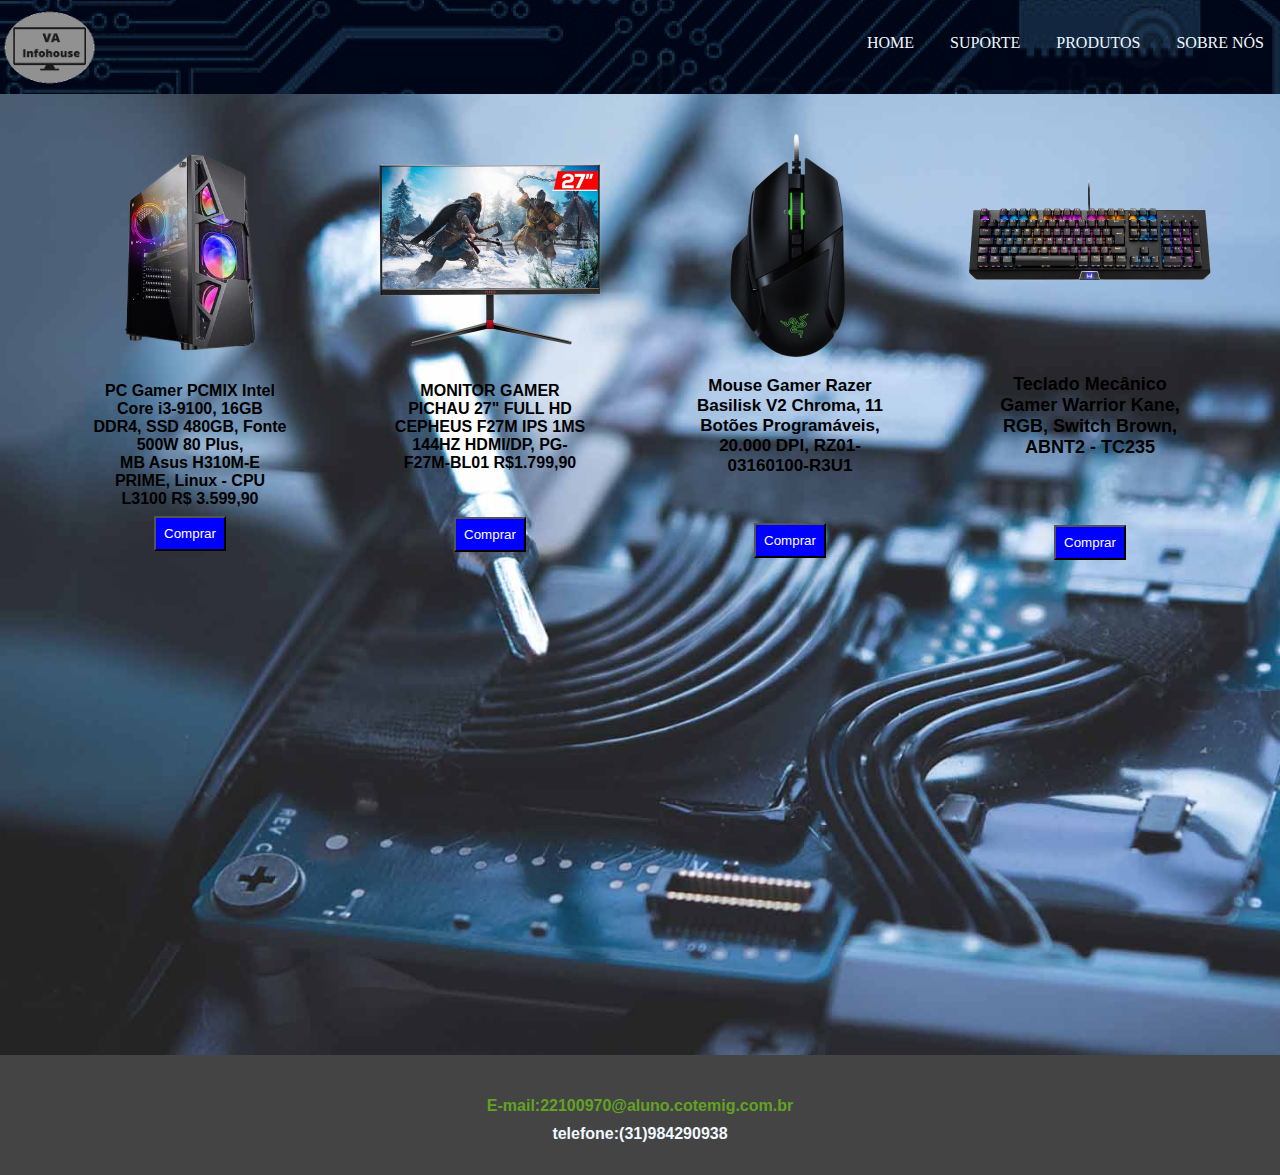
<file: Paginas/Produtos.html>
<!DOCTYPE html>
<html lang="pt-br">

<head>
    <meta charset="UTF-8">
    <meta name="viewport" content="width=device-width, initial-scale=1.0">
    <meta http-equiv="X-UA-Compatible" content="ie=edge">
    <link rel="stylesheet" href="../css/styles.css">
    <link rel="stylesheet" href="../css/produtos.css">
    <title>Suporte</title>
</head>

<body>
    <header>
        <nav id="menu">
            <img id="floatimg" src="../img/logoedit.png" height="95px">
            <ul>
                <li><a href="index.html">Home</a></li>
                <li><a href="Suporte.html">Suporte</a></li>
                <li><a href="Produtos.html">Produtos</a></li>
                <li><a href="Sobrenós.html">Sobre nós</a></li>
            </ul>
        </nav>
    </header>
    <table cellpading="30" cellspacing="60">
        <tr id="cabecalho">
            <td class="computador"><img class="imgC"
                    src="../img/Computador-Gamer-Completo-Maximus-com-Processador-Intel-Core-i5-3330-3-0GHz-8GB-DDR3-HD-1TB-SSD-120GB-Placa-de-V-deo-GTX-1050Ti-4GB-Monitor-19-Windows-10-Kit-Gamer_1620139294_g-removebg-preview.png"
                    alt="img">
                <p class="txtcomputador">PC Gamer PCMIX Intel Core i3-9100,
                    16GB DDR4, SSD 480GB, Fonte 500W 80
                    Plus,<br> MB Asus H310M-E PRIME, Linux - CPU L3100
                    R$ 3.599,90</p>
                <button class="btncomprarC"><a class="txtbtnlink" href="#"></a>Comprar</button>
            </td>
            <td class="computador"><img class="imgM" src="../img/MonitorGamerPichau.png" alt="img">
                <p class="txtmonitor">MONITOR GAMER PICHAU 27" FULL HD
                    CEPHEUS F27M IPS 1MS 144HZ HDMI/DP, PG-F27M-BL01
                    R$1.799,90</p>
                <button class="btncomprarMonitor"><a class="txtbtnlink" href="#"></a>Comprar</button>
            </td>
            <td class="computador"><img class="imgR"
                    src="../img/mouse-gamer-razer-basilisk-v2-chroma-11-botoes-programaveis-20000-dpi-rz01-03160100-r3u1_122437-removebg-preview.png"
                    alt="img">
                <p class="txtmouse">Mouse Gamer Razer Basilisk V2 Chroma, 11
                    Botões Programáveis, 20.000 DPI,
                    RZ01-03160100-R3U1</p>
                <button class="btncomprarMouse"><a class="txtbtnlink" href="#"></a>Comprar</button>
            </td>
            <td class="computador"><img class="imgT"
                    src="../img/teclado-mecanico-gamer-warrior-kane-rgb-switch-brown-abnt2-tc235_1565873973_gg-removebg-preview.png"
                    alt="img">
                <p class="txtteclado">Teclado Mecânico Gamer Warrior Kane,
                    RGB, Switch Brown, ABNT2 - TC235</p>
                <button class="btncomprarTeclado"><a class="txtbtnlink" href="#"></a>Comprar</button>
            </td>
        </tr>
    </table>
    <footer>
        <p class="clarity-green">E-mail:22100970@aluno.cotemig.com.br</p>
        <p class="red">telefone:(31)984290938</p>
    </footer>
</body>

</html>
</file>
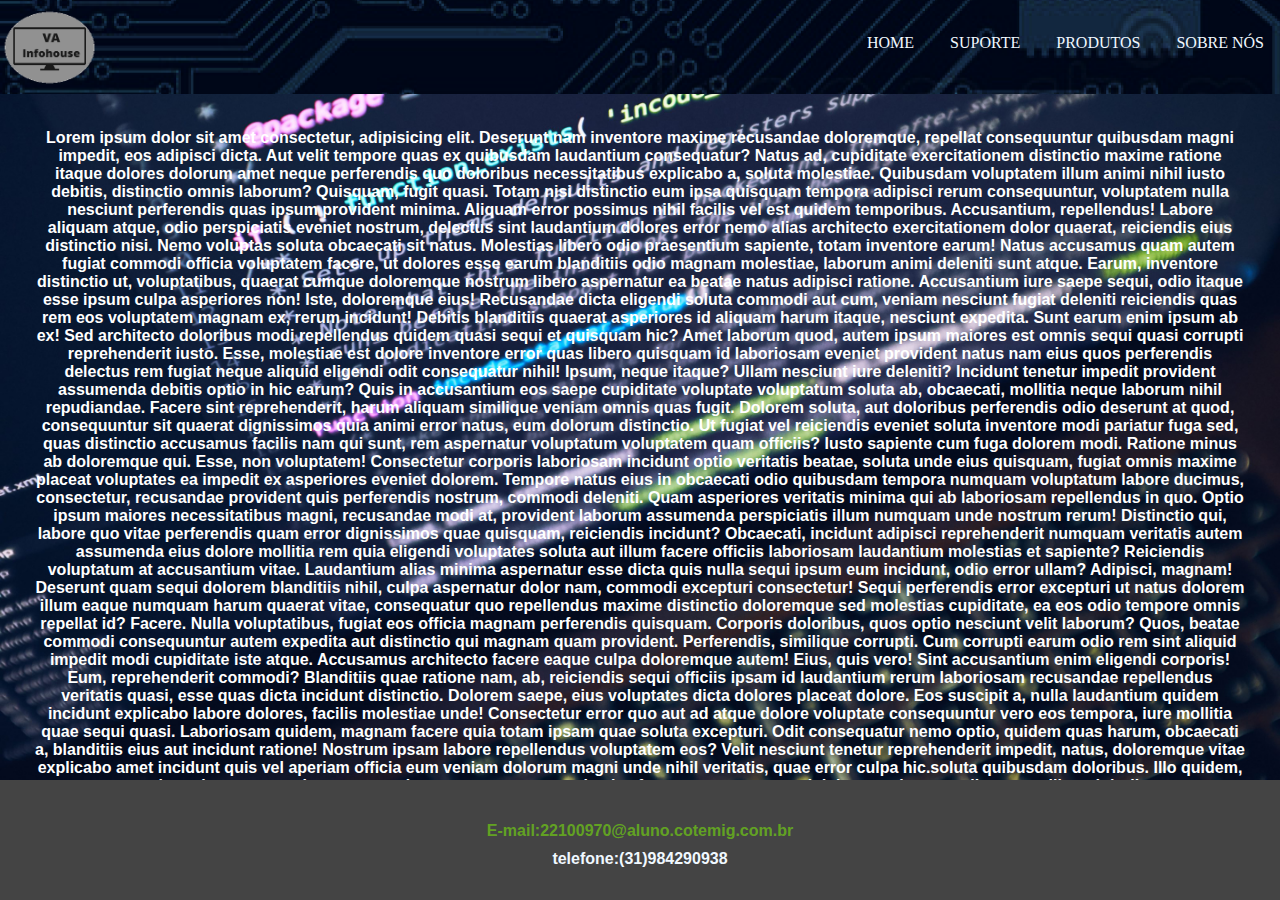
<file: Paginas/SobreNós.html>
<!DOCTYPE html>
<html lang="en">

<head>
    <meta charset="UTF-8">
    <meta name="viewport" content="width=device-width, initial-scale=1.0">
    <meta http-equiv="X-UA-Compatible" content="ie=edge">
    <link rel="stylesheet" href="../css/styles.css">
    <link rel="stylesheet" href="../css/SobreNos.css">
    <title>SobreNós</title>
</head>

<body>
    <header>
        <nav id="menu">
            <img id="floatimg" src="../img/logoedit.png" height="95px">
            <ul>
                <li><a href="index.html">Home</a></li>
                <li><a href="Suporte.html">Suporte</a></li>
                <li><a href="Produtos.html">Produtos</a></li>
                <li><a href="SobreNós.html">Sobre nós</a></li>
            </ul>
        </nav>
    </header>
    <p class="txt-Sobre">Lorem ipsum dolor sit amet consectetur, adipisicing elit. Deserunt nam inventore maxime
        recusandae doloremque, repellat consequuntur quibusdam magni impedit, eos adipisci dicta. Aut velit tempore quas
        ex quibusdam laudantium consequatur?
        Natus ad, cupiditate exercitationem distinctio maxime ratione itaque dolores dolorum amet neque perferendis quo
        doloribus necessitatibus explicabo a, soluta molestiae. Quibusdam voluptatem illum animi nihil iusto debitis,
        distinctio omnis laborum?
        Quisquam, fugit quasi. Totam nisi distinctio eum ipsa quisquam tempora adipisci rerum consequuntur, voluptatem
        nulla nesciunt perferendis quas ipsum provident minima. Aliquam error possimus nihil facilis vel est quidem
        temporibus.
        Accusantium, repellendus! Labore aliquam atque, odio perspiciatis eveniet nostrum, delectus sint laudantium
        dolores error nemo alias architecto exercitationem dolor quaerat, reiciendis eius distinctio nisi. Nemo voluptas
        soluta obcaecati sit natus.
        Molestias libero odio praesentium sapiente, totam inventore earum! Natus accusamus quam autem fugiat commodi
        officia voluptatem facere, ut dolores esse earum blanditiis odio magnam molestiae, laborum animi deleniti sunt
        atque.
        Earum, inventore distinctio ut, voluptatibus, quaerat cumque doloremque nostrum libero aspernatur ea beatae
        natus adipisci ratione. Accusantium iure saepe sequi, odio itaque esse ipsum culpa asperiores non! Iste,
        doloremque eius!
        Recusandae dicta eligendi soluta commodi aut cum, veniam nesciunt fugiat deleniti reiciendis quas rem eos
        voluptatem magnam ex, rerum incidunt! Debitis blanditiis quaerat asperiores id aliquam harum itaque, nesciunt
        expedita.
        Sunt earum enim ipsum ab ex! Sed architecto doloribus modi repellendus quidem quasi sequi et quisquam hic? Amet
        laborum quod, autem ipsum maiores est omnis sequi quasi corrupti reprehenderit iusto.
        Esse, molestiae est dolore inventore error quas libero quisquam id laboriosam eveniet provident natus nam eius
        quos perferendis delectus rem fugiat neque aliquid eligendi odit consequatur nihil! Ipsum, neque itaque?
        Ullam nesciunt iure deleniti? Incidunt tenetur impedit provident assumenda debitis optio in hic earum? Quis in
        accusantium eos saepe cupiditate voluptate voluptatum soluta ab, obcaecati, mollitia neque laborum nihil
        repudiandae.
        Facere sint reprehenderit, harum aliquam similique veniam omnis quas fugit. Dolorem soluta, aut doloribus
        perferendis odio deserunt at quod, consequuntur sit quaerat dignissimos quia animi error natus, eum dolorum
        distinctio.
        Ut fugiat vel reiciendis eveniet soluta inventore modi pariatur fuga sed, quas distinctio accusamus facilis nam
        qui sunt, rem aspernatur voluptatum voluptatem quam officiis? Iusto sapiente cum fuga dolorem modi.
        Ratione minus ab doloremque qui. Esse, non voluptatem! Consectetur corporis laboriosam incidunt optio veritatis
        beatae, soluta unde eius quisquam, fugiat omnis maxime placeat voluptates ea impedit ex asperiores eveniet
        dolorem.
        Tempore natus eius in obcaecati odio quibusdam tempora numquam voluptatum labore ducimus, consectetur,
        recusandae provident quis perferendis nostrum, commodi deleniti. Quam asperiores veritatis minima qui ab
        laboriosam repellendus in quo.
        Optio ipsum maiores necessitatibus magni, recusandae modi at, provident laborum assumenda perspiciatis illum
        numquam unde nostrum rerum! Distinctio qui, labore quo vitae perferendis quam error dignissimos quae quisquam,
        reiciendis incidunt?
        Obcaecati, incidunt adipisci reprehenderit numquam veritatis autem assumenda eius dolore mollitia rem quia
        eligendi voluptates soluta aut illum facere officiis laboriosam laudantium molestias et sapiente? Reiciendis
        voluptatum at accusantium vitae.
        Laudantium alias minima aspernatur esse dicta quis nulla sequi ipsum eum incidunt, odio error ullam? Adipisci,
        magnam! Deserunt quam sequi dolorem blanditiis nihil, culpa aspernatur dolor nam, commodi excepturi consectetur!
        Sequi perferendis error excepturi ut natus dolorem illum eaque numquam harum quaerat vitae, consequatur quo
        repellendus maxime distinctio doloremque sed molestias cupiditate, ea eos odio tempore omnis repellat id?
        Facere.
        Nulla voluptatibus, fugiat eos officia magnam perferendis quisquam. Corporis doloribus, quos optio nesciunt
        velit laborum? Quos, beatae commodi consequuntur autem expedita aut distinctio qui magnam quam provident.
        Perferendis, similique corrupti.
        Cum corrupti earum odio rem sint aliquid impedit modi cupiditate iste atque. Accusamus architecto facere eaque
        culpa doloremque autem! Eius, quis vero! Sint accusantium enim eligendi corporis! Eum, reprehenderit commodi?
        Blanditiis quae ratione nam, ab, reiciendis sequi officiis ipsam id laudantium rerum laboriosam recusandae
        repellendus veritatis quasi, esse quas dicta incidunt distinctio. Dolorem saepe, eius voluptates dicta dolores
        placeat dolore.
        Eos suscipit a, nulla laudantium quidem incidunt explicabo labore dolores, facilis molestiae unde! Consectetur
        error quo aut ad atque dolore voluptate consequuntur vero eos tempora, iure mollitia quae sequi quasi.
        Laboriosam quidem, magnam facere quia totam ipsam quae soluta excepturi. Odit consequatur nemo optio, quidem
        quas harum, obcaecati a, blanditiis eius aut incidunt ratione! Nostrum ipsam labore repellendus voluptatem eos?
        Velit nesciunt tenetur reprehenderit impedit, natus, doloremque vitae explicabo amet incidunt quis vel aperiam
        officia eum veniam dolorum magni unde nihil veritatis, quae error culpa hic.soluta quibusdam doloribus.
        Illo quidem, neque accusantium placeat, atque iste totam maiores consequuntur molestias facere consequatur vel
        dolores ratione repellat eaque illum doloribus nam amet eos? Nulla enim consequatur rem non, illum eum!</p>
</body>
<footer>
    <p class="clarity-green">E-mail:22100970@aluno.cotemig.com.br</p>
    <p class="red">telefone:(31)984290938</p>
</footer>

</html>
</file>
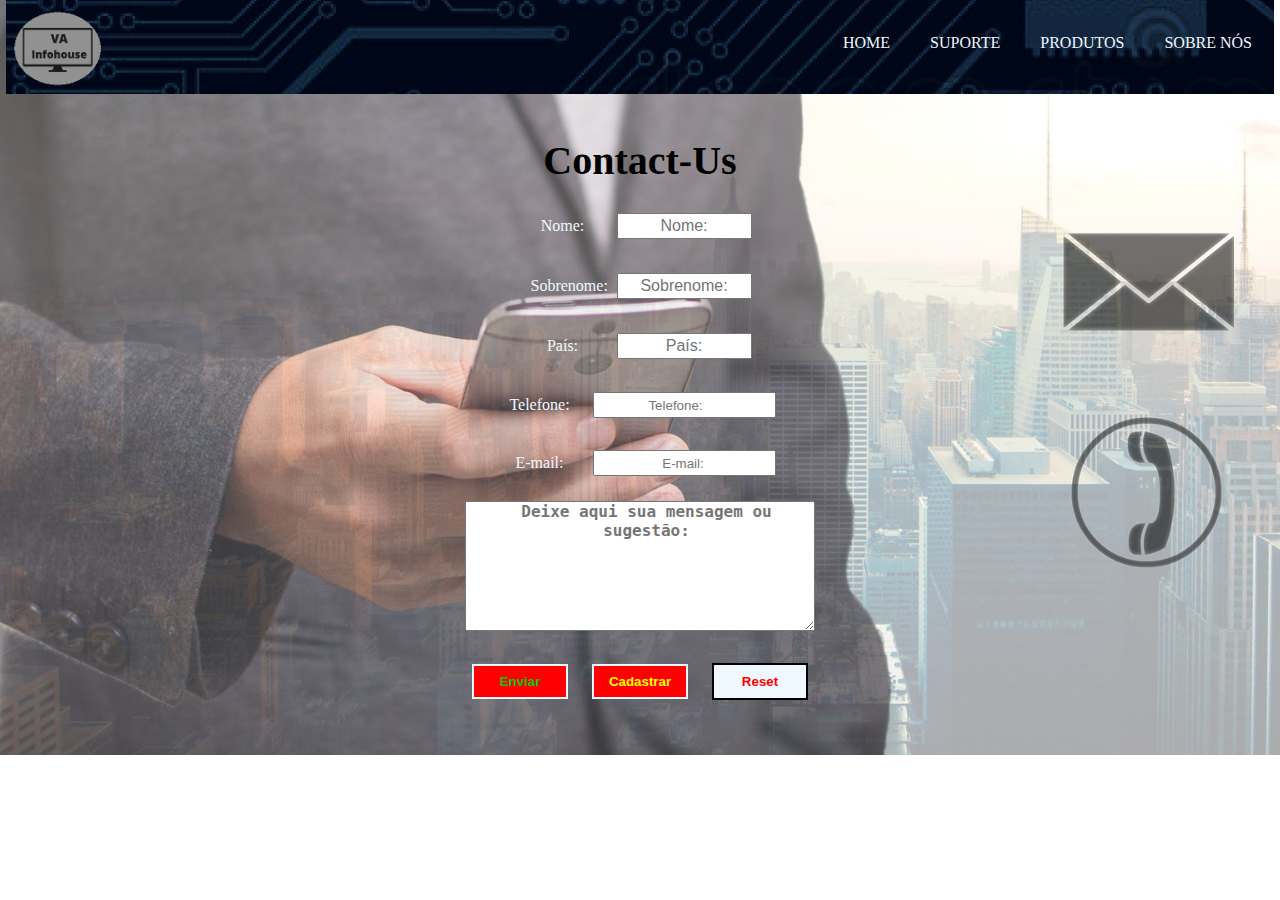
<file: Paginas/Suporte.html>
<!DOCTYPE html>
<html lang="en">

<head>
    <meta charset="UTF-8">
    <meta name="viewport" content="width=device-width, initial-scale=1.0">
    <meta http-equiv="X-UA-Compatible" content="ie=edge">
    <link rel="stylesheet" href="../css/styles.css">
    <link rel="stylesheet" href="../css/suporte.css">
    <title>Suporte</title>
</head>

<body>
    <header>
        <nav id="menu">
            <img id="floatimg" src="../img/logoedit.png" height="100    px">
            <ul>
                <li><a href="index.html">Home</a></li>
                <li><a href="Suporte.html">Suporte</a></li>
                <li><a href="Produtos.html">Produtos</a></li>
                <li><a href="SobreNós.html">Sobre nós</a></li>
            </ul>
        </nav>
    </header>
    <h1>Contact-Us</h1>
    <br>
    <form>
        <label for="Nome">Nome:</label>
        <input type="text" placeholder="Nome:" required>
        <br><br>
        <label for="Sobrenome">Sobrenome:</label>
        <input type="text" placeholder="Sobrenome:" required>
        <br>
        <br>
        <label for="Nome">País:</label>
        <input type="text" placeholder="País:">
        <br>
        <br>
        <label for="Telefone">Telefone:</label>
        <input type="number" name="Telefone" id="Telefone" placeholder="Telefone:" optional>
        <br>
        <br>
        <label for="E-mail">E-mail:</label>
        <input type="email" name="email" id="email" placeholder="E-mail:">
        <br><br>
        <textarea name="Mensagem" id="Mensagem" cols="50" rows="20"
            placeholder="Deixe aqui sua mensagem ou sugestão:"></textarea>
        <br><br>
        <button class="botao-enviar" type="submit" onsubmit="">Enviar</button>
        <button class="botao-cadastrar" type="submit" onsubmit="">Cadastrar</button>
        <input type="reset" value="Reset">
    </form>
    <br><br>
    <footer>
        <p class="clarity-green">E-mail:22100970@aluno.cotemig.com.br</p>
        <p class="red">telefone:(31)984290938</p>
    </footer>
</body>

</html>
</file>
<file: css/styles.css>
* {
    justify-content: center;
    padding: 0%;
    box-sizing: border-box;
    margin: 0%;
    text-decoration: none;
}

body {
    margin: 0 auto;
    background-image: url("../img/Manutenção-de-computadores-9.jpg");
    background-size: cover;
}


/* Estilização do menu */

#menu ul {
    padding-top: 18px;
    width: 100%;
    list-style: none;
    text-align: right;
}

#menu {
    height: 5.9rem;
    background: url("../img/fundo-da-placa-de-circuito-sumário-computadores-tecnologia-56747246 1.png");
}

#menu ul li {
    margin-top: 20px;
    display: inline-block;
    margin: 6px;
}

#menu ul li a {
    padding: 10px 10px;
    display: inline-block;
    /* visual do link */
    color: aliceblue;
    text-decoration: none;
    text-transform: uppercase;
}

#menu ul li a:hover {
    background-color: #2D31FA;
    text-shadow: 13px;
    border: 2px solid aliceblue;
    transition: all 0.4s ease-in-out;
    border-radius: 3px;
}

#floatimg {
    float: left;
    width: 100px;
}


p {
    font-family: Arial, Helvetica, sans-serif;
    color: black;
    font-weight: bold;
    padding-top: 10px;
    text-align: center;
}

/* Estilização do form de login */

h1 {
    font-size: 2.5em;
    color: #fff;
}

main {
    width: 100%;
    min-height: 100vh;
    display: flex;
    justify-content: center;
}

main form {
    margin-top: 3%;
    width: 35%;
    height: 60vh;
    background-color: #383c42;
    box-shadow: 0px 3px 4px rgba(0, 0, 0, 0.4) inset 0px 4px 4px rgba(0, 0, 0, 0.25);
    border-radius: 18px;
    padding: 5%;
    display: flex;
    flex-direction: column;
    align-items: center;
}

main form .inputs-container {
    margin-top: 10%;
    width: 100%;
    display: flex;
    flex-direction: column;
    align-items: center;
}

main form .inputs-container input {
    width: 90%;
    height: 45px;
    padding: 8px 15px;
    border: 0;
    outline: 0;
    border-radius: 12px;
    font-size: 16px;
    color: #312e42;
    box-shadow: 0px 3px 3px rgba(0, 0, 0, 0.25);

}

main form .inputs-container input:focus {
    box-shadow: inset 1px 4px 7px rgba(0, 0, 0, 0.5);
    outline: solid blue 1px;
}

main form .password-container {
    margin-top: 5%;
    width: 100%;
    position: relative;
    display: flex;
    flex-direction: column;
    align-items: center;
}

main form .password-container i {
    position: absolute;
    right: 8%;
    top: 35%;
    color: #777;
    cursor: pointer;
}

main form .password-container #eye {
    display: none;
}

main form .password-infos {
    width: 90%;
    margin-top: 3%;
    display: flex;
    align-items: center;
    justify-content: space-between;
    font-size: 20px;
}

main form .password-infos a {
    color: aliceblue;
}

main form .password-infos a:hover {
    color: #18acfe;
}

main form button {
    background-color: #18acfe;
    width: 70%;
    height: 50px;
    border: 0;
    outline: 0;
    border-radius: 12px;
    margin-top: 10%;
    font-size: 1.6em;
    font-weight: 600;
    cursor: pointer;
    transition: 0.3s ease-in-out;
}

main form button:hover {
    background: #fff;
    color: #18acfe;
}

main form .links-container {
    width: 100%;
    display: flex;
    flex-direction: column;
    align-items: center;
    margin-top: 10%;
}

main form .links-container span {
    font-size: 1.4em;
    font-weight: 600;
    color:aliceblue;
}

main form .links-container aside {
    margin-top: 5%;
    width: 50%;
    display: flex;
    align-items: center;
    justify-content: space-around;
}

main form .links-container aside i {
    font-size: 1.6em;
    background-color: #fff;
    padding: 8px;
    height: 40px;
    width: 40px;
    border-radius: 20px;
    transition: 0.3s ease-in-out;
    color: #fff;
    display: flex;
    align-items: center;
    justify-content: center;
    text-decoration: none;
}

main form .links-container aside .google {
    color: #e34133;
}

main form .links-container aside .google:hover {
    background-color: #e34133;
    color: #fff;
}

main form .links-container aside .linkedin {
    color: #0a66c2;
}

main form .links-container aside .linkedin:hover {
    background-color: #0a66c2;
    color: #fff;
}

main form .links-container aside .facebook {
    color: #14a0f9;
}

main form .links-container aside .facebook:hover {
    background-color: #14a0f9;
    color: #fff;
}

#btn-login {
    font-family: 'Poppins',sans-serif;
    padding: 0.2em;
    color:aliceblue;
}


footer {
    background-color: #444444;
    padding: 4rem;
    margin: auto;
    position: absolute;
    width: 100%;
}

.green-text {
    color: darkgreen;
    font-size: 20px;
}

.clarity-green {
    color: rgba(128, 255, 0, 0.521);
}

.red {
    color: aliceblue;
}

.txt-main {
    color: black;
    font-size: 20px;
}
</file>
<file: css/produtos.css>
* {
    justify-content: center;
    padding: 0;
    margin: 0;
    box-sizing: border-box;

}



#menu ul {
    padding-top: 18px;
    width: 100%;
    list-style: none;
    text-align: right;
}

#menu {
    height: 5.9rem;
    background: url("../img/fundo-da-placa-de-circuito-sumário-computadores-tecnologia-56747246 1.png");
}

#menu ul li {
    margin-top: 20px;
    display: inline-block;
    margin: 6px;
}

#menu ul li a {
    padding: 10px 10px;
    display: inline-block;
    /* visual do link */
    color: aliceblue;
    text-decoration: none;
    text-transform: uppercase;
}

#menu ul li a:hover {
    background-color: #2D31FA;
    text-shadow: 13px;
    border: 2px solid aliceblue;
    transition: all 0.4s ease-in-out;
    border-radius: 3px;
}

table {
    width: 100%;
    display: flex;
}

#cabecalho td img[class="computador"] {
    width: auto;
    margin: 0 auto;
    display: flex;
}

.txtcomputador {
    font-size: 16px;
    text-align: center;
    padding: 2px;
    margin: 2px;
    width: 200px;
}

#cabecalho,
td img[class="monitor"] {
    width: auto;
    margin: 0 auto;
    display: flex;
}

.txtmonitor {
    font-size: 16px;
    text-align: center;
    padding: 2px;
    margin: 2px;
    width: 200px;
}

#cabecalho,
td img [class="mouse"] {
    width: auto;
    margin: 0 auto;
    display: flex;
}

.txtmouse {
    font-size: 17px;
    text-align: center;
    padding: 2px;
    margin: 2px;
    width: 200px;
}

#cabecalho,
td img[class="teclado"] {
    width: auto;
    margin: 0 auto;
    display: flex;
    flex-direction: row;
    flex-wrap: nowrap;
    align-content: center;
    justify-content: center;
    align-items: center;
}

.txtteclado {
   font-size: 18px;
   text-align: center;
   padding: 2px;
   margin: 2px;
   width: 200px;
}

.computador {
    display: flex;
    flex-wrap: wrap;
    flex-direction: column;
    margin: 25px;
    align-items: center;
}

.imgR {
    width: 250px;
}

.imgT {
    width: 250px;
}

.imgC {
    width: 250px;
}

.imgM {
    width: 250px;
}

.btncomprarC{
    background-color: blue;
    cursor: pointer;
    color: white;
    text-decoration: none;
    padding: 0.6em;
    margin-top: 4px;
}

.btncomprarMonitor {
    background-color: blue;
    cursor: pointer;
    color: white;
    text-decoration: none;
    padding: 0.6em;
    margin-top: 3.1em;
}

.btncomprarMouse {
    background-color: blue;
    cursor: pointer;
    color: white;
    text-decoration: none;
    padding: 0.6em;
    margin-top: 3.2em;
}

.btncomprarTeclado {
    background-color: blue;
    cursor: pointer;
    color: white;
    text-decoration: none;
    padding: 0.6em;
    margin-top: 4.7em;
    
}

footer {
    background-color: #444444;
    padding: 2rem;
    margin-top: 470px;
    position: relative;
    width: 100%;
}
</file>
<file: css/SobreNos.css>
body{
    background-image: url("../img/imagemCodprog.jpg");
    background-repeat: no-repeat;
    background-size: cover;
    background-attachment: scroll;
}

.txt-Sobre{
    color: white;
    font-size: medium;
    padding: 35px;
    margin: auto;
    align-items: center;
    justify-content:center;
    float:center;
    opacity: 0,3;
    width: 100%;
    height: 40vh;
}

footer {
    background-color: #444444;
    padding: 2rem;
    margin: 0 auto;
    position: absolute;
    bottom: 0;
    width: 100%;
}
</file>
<file: css/suporte.css>
* {
    text-align: center;
    align-items: center;
    padding: 0px 2px 3px;
}

body {
    background-image: url("../img/contact-us-4193523_1920.jpg");
    background-repeat: no-repeat;
    background-size: cover;
    background-attachment: scroll;
}

h1 {
    padding-top: 1em;
    color: black;
}

#menu ul {
    padding-top: 18px;
    width: 100%;
    list-style: none;
    text-align: right;
}

#menu {
    height: 5.9rem;
    background: url("../img/fundo-da-placa-de-circuito-sumário-computadores-tecnologia-56747246 1.png");
    width: 100%;
}

#menu ul li {
    margin-top: 20px;
    display: inline-block;
    margin: 6px;
}

#menu ul li a {
    padding: 10px 10px;
    display: inline-block;
    /* visual do link */
    color: aliceblue;
    text-decoration: none;
    text-transform: uppercase;
}

#menu ul li a:hover {
    background-color: #2D31FA;
    text-shadow: 13px;
    border: 2px solid aliceblue;
    transition: all 0.4s ease-in-out;
    border-radius: 3px;
}

label,
input[type="text"] {
    color: aliceblue;
    padding: 2px;
    margin: 8px;
    width: 15vh;
    text-align: center;
    font-size: 16px;
}

input[type="text"]:focus{
    outline: solid blue 1px;
}

input[type="number"],
input[type="email"] {
    padding-top: 4px;
    padding-left: 0;
    margin: 7px;
    text-align: center;
}

label {
    width: 68px;
    display: inline-block;
    text-align: center;
}

textarea {
    padding-left: 15px;
    width: 350px;
    height: 130px;
    font-size: large;
    font-weight: bold;
}

.botao-enviar {
    padding: 0.5em 0.6em;
    margin: 10px;
    width: 6rem;
    height: 2.2rem;
    color: rgb(4, 201, 4);
    border: solid 2px aliceblue;
    background-color: red;
    font-weight: bold;
}

.botao-cadastrar {
    padding: 0.5em 0.6em;
    margin: 10px;
    width: 6rem;
    height: 2.2rem;
    color: yellow;
    border: solid 2px aliceblue;
    background-color: red;
    font-weight: bold;
}


input[type="reset"] {
    padding: 0.5em 0.6em;
    margin: 10px;
    width: 6rem;
    height: 2.3rem;
    color: red;
    border: solid 2px black;
    background-color: aliceblue;
    font-weight: bold;
}

footer {
    background-color: #444444;
    padding: 2.9rem;
    margin-top: 260px;
    position: fixed;
    width: 100%;
}
</file>
